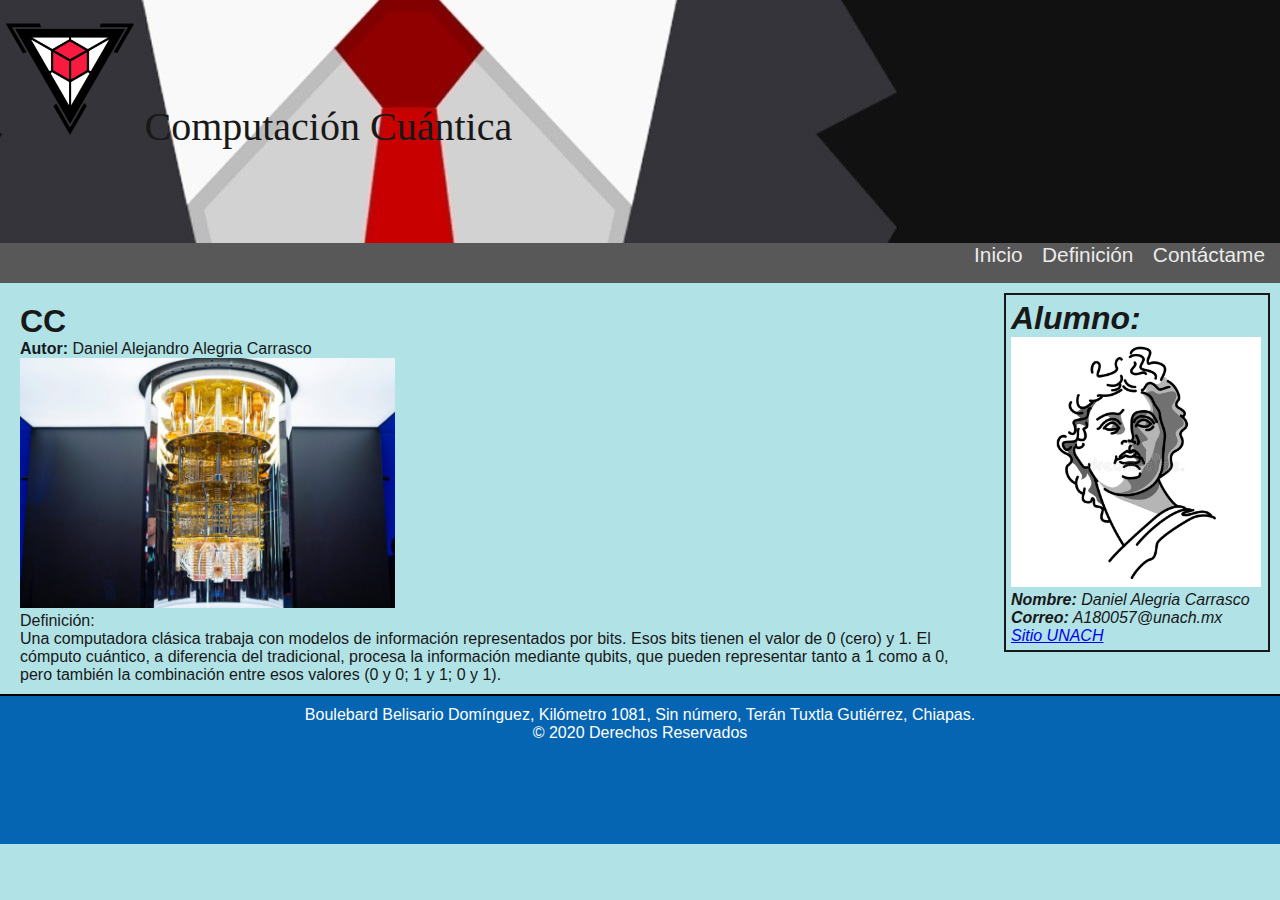
<file: index.html>
<!DOCTYPE html>
<html lang="en">
<head>
    <meta charset="UTF-8">
    <meta name="viewport" content="width=device-width, initial-scale=1.0">
    <title>Computación Cuantica</title>
    <link rel="stylesheet" href="css/style.css">
</head>
<body>
    <header> <!--Encabezado-->
        <div>
            <img src="img/logo.png" alt="logo?" id="logo">
            <h1>Computación Cuántica</h1>
        </div>
        <nav> <!--Menú-->
            <li><a href="index.html">Inicio</a></li>
            <li><a href="definicion.html">Definición</a></li>
            <li><a href="contacto.html">Contáctame</a></li>
        </nav>
    </header>
    <article>
        <section>
            <h1>CC</h1>
            <p><strong>Autor:</strong> Daniel Alejandro Alegria Carrasco</p>
            <div>
                <img src="img/Contenido.jpg" alt="contenido?">
                <p><span>Definición:</span></p>
            </div>
            <p>
                Una computadora clásica trabaja con modelos de información representados por bits. Esos bits tienen el valor de 0 (cero) y 1. El cómputo cuántico, a diferencia del tradicional, procesa la información mediante qubits, que pueden representar tanto a 1 como a 0, pero también la combinación entre esos valores (0 y 0; 1 y 1; 0 y 1).
            </p>
        </section>
        <aside>
            <h1>Alumno:</h1>
            <p id="alumnoperfil"><img src="img/Perfil.jpg" alt="perfil?"></p>
            <p><strong>Nombre:</strong> Daniel Alegria Carrasco</p>
            <p><strong>Correo:</strong> A180057@unach.mx</p>
            <p><a href="https://www.unach.mx/">Sitio UNACH</a></p>
        </aside>
    </article>
    <footer> <!--Pie de Página-->
        <p>Boulebard Belisario Domínguez, Kilómetro 1081, Sin número, Terán Tuxtla Gutiérrez, Chiapas.</p>
        <p>&copy; 2020 Derechos Reservados</p>
    </footer>
</body>
</html>
</file>
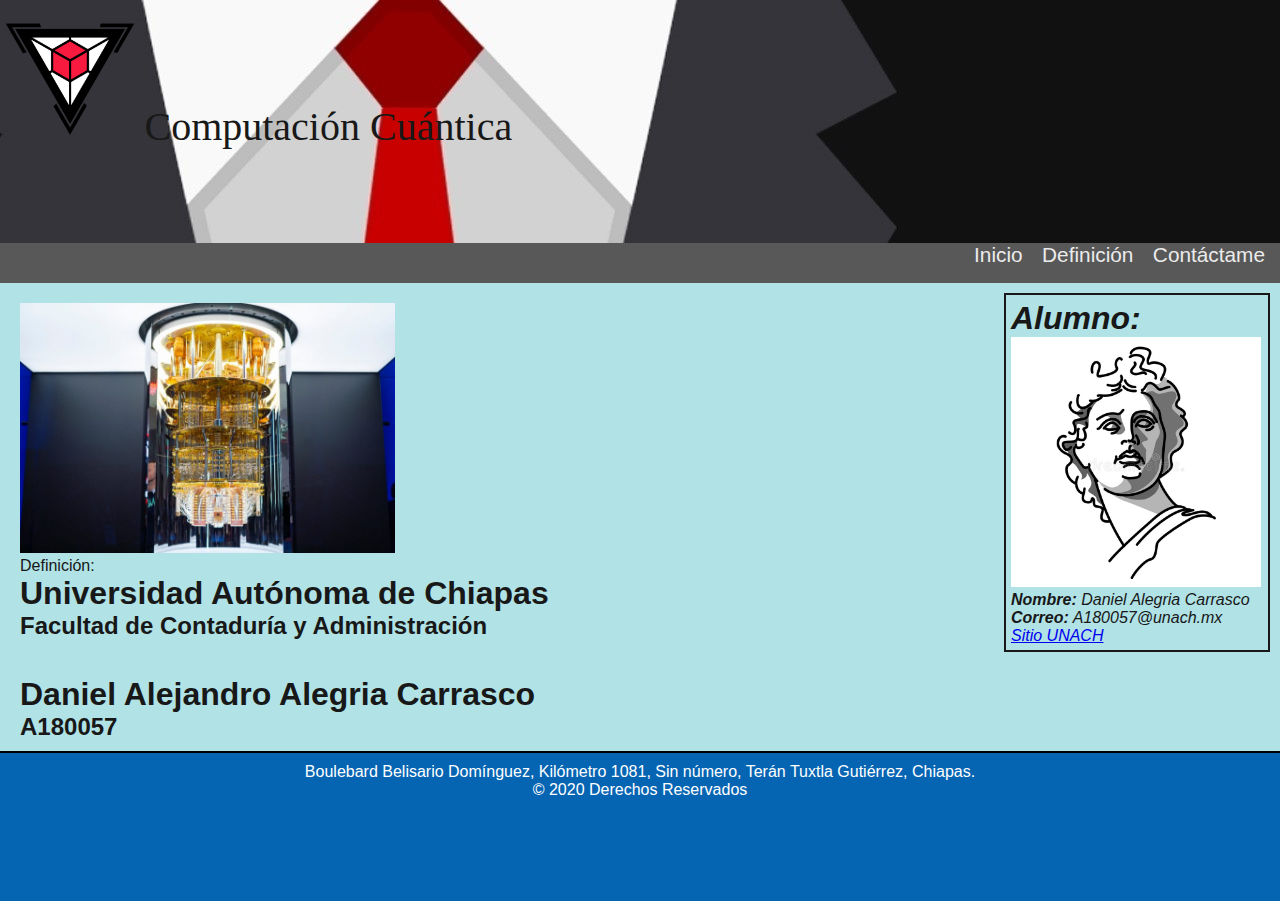
<file: contacto.html>
<!DOCTYPE html>
<html lang="en">
<head>
    <meta charset="UTF-8">
    <meta name="viewport" content="width=device-width, initial-scale=1.0">
    <title>Computación Cuantica</title>
    <link rel="stylesheet" href="css/style.css">
</head>
<body>
    <header> <!--Encabezado-->
        <div>
            <img src="img/logo.png" alt="logo?" id="logo">
            <h1>Computación Cuántica</h1>
        </div>
        <nav> <!--Menú-->
            <li><a href="index.html">Inicio</a></li>
            <li><a href="definicion.html">Definición</a></li>
            
            <li><a href="contacto.html">Contáctame</a></li>
        </nav>
    </header>
    <article>
        <section>
            <div>
                <img src="img/Contenido.jpg" alt="contenido?">
                <p><span>Definición:</span></p>
            </div>
            <p>
                <h1>Universidad Autónoma de Chiapas</h1>
                <h2>Facultad de Contaduría y Administración</h2>
                <br>
                <br>
                <h1>Daniel Alejandro Alegria Carrasco</h1>
                <h2>A180057</h2>
            </p>
        </section>
        <aside>
            <h1>Alumno:</h1>
            <p id="alumnoperfil"><img src="img/Perfil.jpg" alt="perfil?"></p>
            <p><strong>Nombre:</strong> Daniel Alegria Carrasco</p>
            <p><strong>Correo:</strong> A180057@unach.mx</p>
            <p><a href="https://www.unach.mx/">Sitio UNACH</a></p>
        </aside>
    </article>
    <footer> <!--Pie de Página-->
        <p>Boulebard Belisario Domínguez, Kilómetro 1081, Sin número, Terán Tuxtla Gutiérrez, Chiapas.</p>
        <p>&copy; 2020 Derechos Reservados</p>
    </footer>
</body>
</html>
</file>
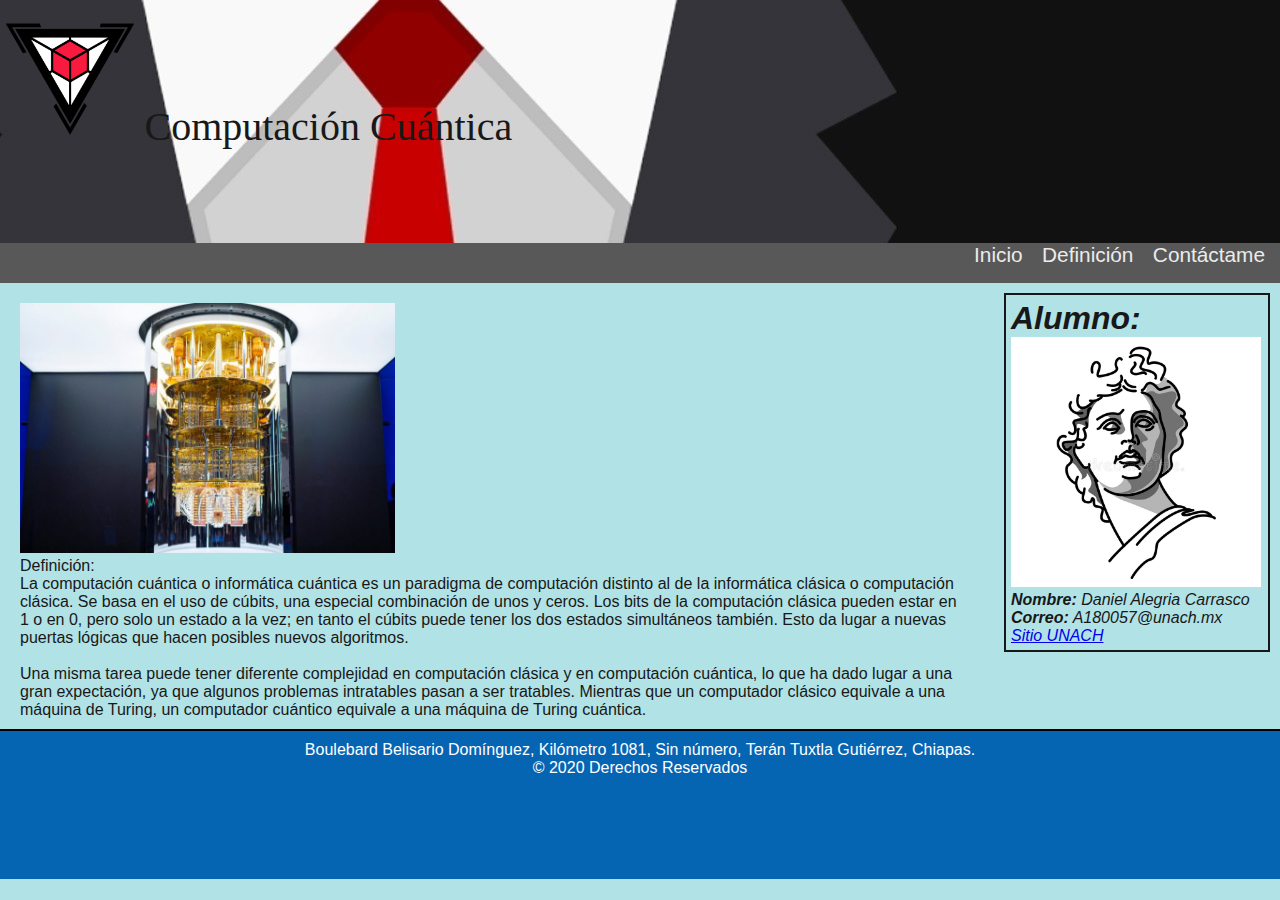
<file: definicion.html>
<!DOCTYPE html>
<html lang="en">
<head>
    <meta charset="UTF-8">
    <meta name="viewport" content="width=device-width, initial-scale=1.0">
    <title>Computación Cuantica</title>
    <link rel="stylesheet" href="css/style.css">
</head>
<body>
    <header> <!--Encabezado-->
        <div>
            <img src="img/logo.png" alt="logo?" id="logo">
            <h1>Computación Cuántica</h1>
        </div>
        <nav> <!--Menú-->
            <li><a href="index.html">Inicio</a></li>
            <li><a href="definicion.html">Definición</a></li>
            
            <li><a href="contacto.html">Contáctame</a></li>
        </nav>
    </header>
    <article>
        <section>
            <div>
                <img src="img/Contenido.jpg" alt="contenido?">
                <p><span>Definición:</span></p>
            </div>
            <p>
                La computación cuántica o informática cuántica​ es un paradigma de computación distinto al de la informática clásica o computación clásica. Se basa en el uso de cúbits, una especial combinación de unos y ceros. Los bits de la computación clásica pueden estar en 1 o en 0, pero solo un estado a la vez; en tanto el cúbits puede tener los dos estados simultáneos también. Esto da lugar a nuevas puertas lógicas que hacen posibles nuevos algoritmos.
                <br>
                <br>
                Una misma tarea puede tener diferente complejidad en computación clásica y en computación cuántica, lo que ha dado lugar a una gran expectación, ya que algunos problemas intratables pasan a ser tratables. Mientras que un computador clásico equivale a una máquina de Turing,​ un computador cuántico equivale a una máquina de Turing cuántica.
            </p>
        </section>
        <aside>
            <h1>Alumno:</h1>
            <p id="alumnoperfil"><img src="img/Perfil.jpg" alt="perfil?"></p>
            <p><strong>Nombre:</strong> Daniel Alegria Carrasco</p>
            <p><strong>Correo:</strong> A180057@unach.mx</p>
            <p><a href="https://www.unach.mx/">Sitio UNACH</a></p>
        </aside>
    </article>
    <footer> <!--Pie de Página-->
        <p>Boulebard Belisario Domínguez, Kilómetro 1081, Sin número, Terán Tuxtla Gutiérrez, Chiapas.</p>
        <p>&copy; 2020 Derechos Reservados</p>
    </footer>
</body>
</html>
</file>
<file: css/style.css>
*{
    margin: 0;
    padding: 0;
}

body{
    position: relative;
    background-color: #B0E2E6;
    font-family: 'Segoe UI', Tahoma, Geneva, Verdana, sans-serif;
    color: #181818;
}

header{
    background: url('../img/Banner.jpg');
}
header h1{
    font-family: 'Segoe UI';
    font-size: 2.5em;
    font-weight: normal;
}

#título{
    display: inline-block;
}
#logo, header h1{
    display: inline-block;
    margin-bottom: 0px;
    height: 140px;
}

/*Menú de Navegación*/
nav{
    display: inline-block;
    width: 100%;
    height: 40px;
    text-align: right;
    background-color: rgb(88, 88, 88);
}
nav ul{
    list-style-type: none;
}
nav li{
    display: inline-block;
    margin-right: 15px;
}
nav a{
    font-family: 'Segoe UI', Tahoma, Geneva, Verdana, sans-serif;
    font-size: 1.3em;
    color: #ebebeb;
    padding-bottom: 3px;
    text-decoration: none;
}
nav a:hover{
    color: #f78d14;
    border-bottom: 3px solid #568ef7;
}

/*Contenido*/
img{
    height: 250px;
}
article{
    padding: 10px;
}
section{
    padding: 10px;
    margin-left: auto;
    margin-right: auto;
    float: left;
    width: 75%;
}
aside{
    padding: 5px;
    font-style: italic;
    float: right;
    width: 20%;
    border: 2px solid;
}

footer{
    float: left;
    position: relative;
    bottom: 0;
    width: 100%;
    height: 150px;
    box-sizing: border-box;
    border-top: 2px solid #000;
    background-color: #0665b3;
    color: white;
    text-align: center;
    padding-top: 10px;
}
</file>
